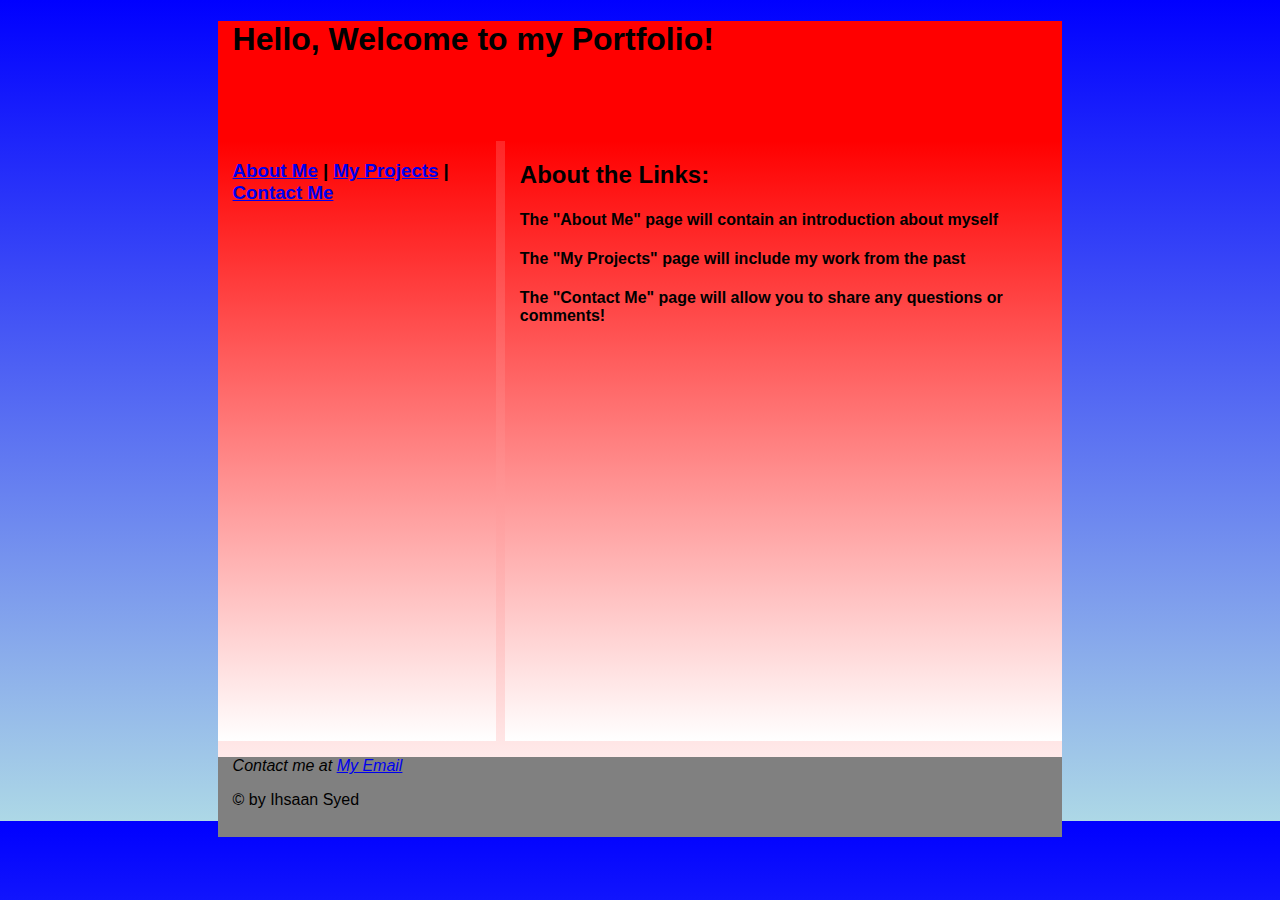
<file: Assignment1/index.html>
<!DOCTYPE HTML> 
<html> 
    <head> 
        <meta charset="UTF-8">
        <title>Home</title>
        <meta name="viewport" content="width=device-width">
        <link href="fluid.css" rel="stylesheet" type="text/css" media="only screen and 
        (min-width:960px)">  
        <link href="tablet.css" rel="stylesheet" type="text/css" media="only screen 
        and (min-width:481px) and (max-width:960px)">
        <link href="phone.css" rel="stylesheet" type="text/css" media="only screen 
        and (max-width:480px)"> 
    </head> 
    <body> 
        <div id="wrapper"> 
            <div id="banner"> 
            <h1>Hello, Welcome to my Portfolio!</h1> </div> 
            <div id="left-column"> 
                <nav> 
                    <h3> 
                     <a href="aboutmepage.html">About Me</a> |  
                     <a href="projectspage.html">My Projects</a> |  
                     <a href="contactmepage.html">Contact Me</a> 
                    </h3> 
               </nav>
        </div> 
        <div id="right-column"> 
            <h2>About the Links:</h2> 
            <h4>The "About Me" page will contain an introduction about myself</h4>
            <h4> The "My Projects" page will include my work from the past</h4>
            <h4>The "Contact Me" page will allow you to share any questions or comments!</h4>  
        </div> 
        <div class="clear"></div> 
        <div id="footer"> 
            <address>  
                <p>Contact me at <a href="ihsaan.syed@ontariotechu.net">My Email</a></p> 
            </address> 
            <p>© by Ihsaan Syed</p>
        </div> 
        </div> 
        </body> 
        </html>
</file>
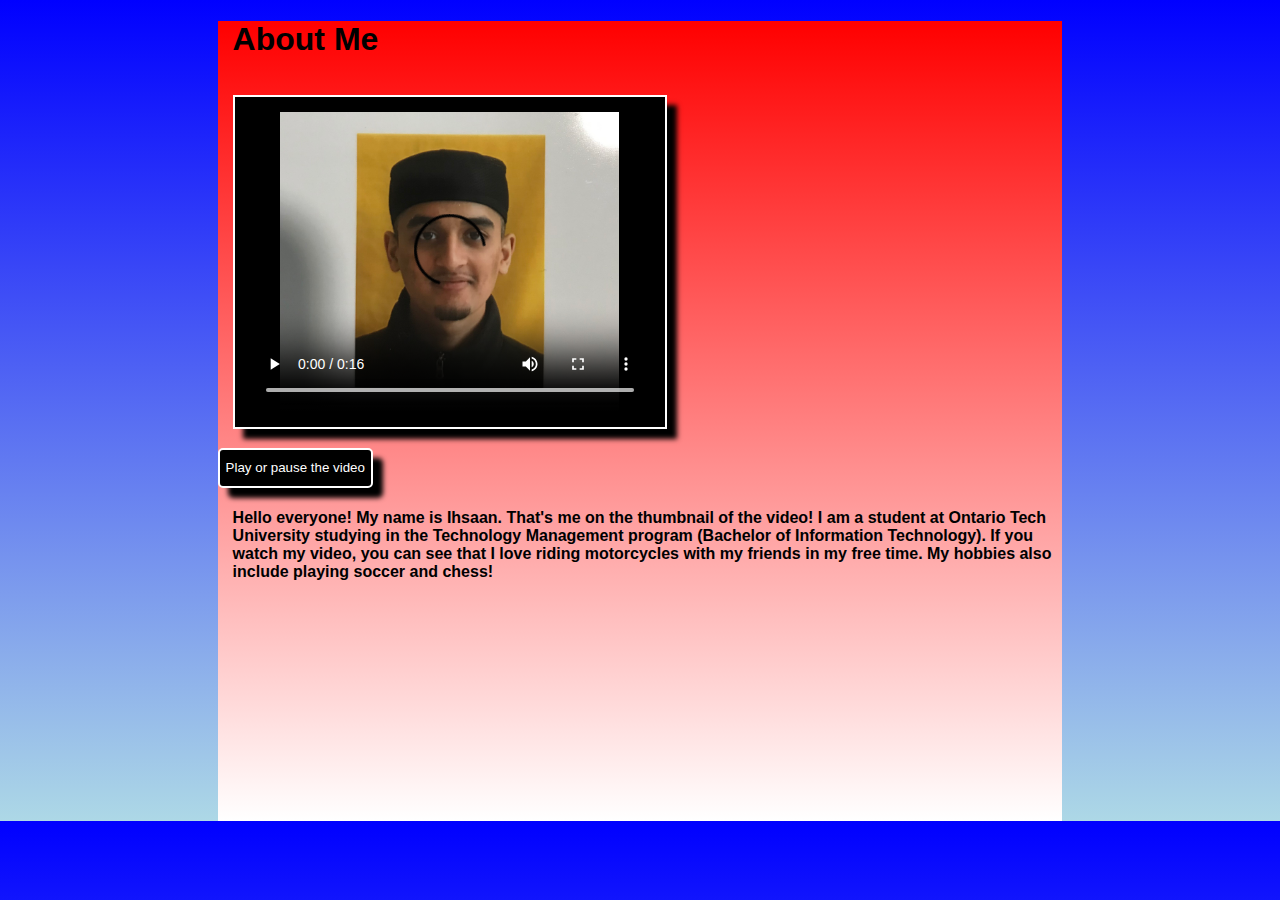
<file: Assignment1/aboutmepage.html>
<!DOCTYPE HTML> 
<html> 
    <head> 
        <meta charset="UTF-8"> 
        <title>About Me</title>
        <meta name="viewport" content="width=device-width">
        <link href="fluid.css" rel="stylesheet" type="text/css" media="only screen and 
        (min-width:960px)"> 
        <link href="tablet.css" rel="stylesheet" type="text/css" media="only screen 
        and (min-width:481px) and (max-width:960px)">
        <link href="phone.css" rel="stylesheet" type="text/css" media="only screen 
        and (max-width:480px)"> 
    </head> 
    <body> 
        <div id="wrapper"> 
            <h1>About Me</h1>
            <video width="320" height="300" controls poster = "IhsaanPhoto.jpeg" preload id = "video"> 
            <source src="BikeVideo.mp4" type="video/mp4"> 
            </video>
            <br> 
            <button onclick ="playPause()">Play or pause the video</button>
            <h4>Hello everyone! My name is Ihsaan. That's me on the thumbnail of the video!
                I am a student at Ontario Tech University studying in the Technology Management program (Bachelor of Information Technology).
                If you watch my video, you can see that I love riding motorcycles with my friends in my free time. My hobbies also include playing soccer and chess!</h4>
            <script> 
             var myVideo = document.getElementById("video"); 
            function playPause() 
            { 
            if (myVideo.paused) 
            myVideo.play(); 
            else myVideo.pause(); 
            } 
            </script>
        </div>
    </body> 
</html>
</file>
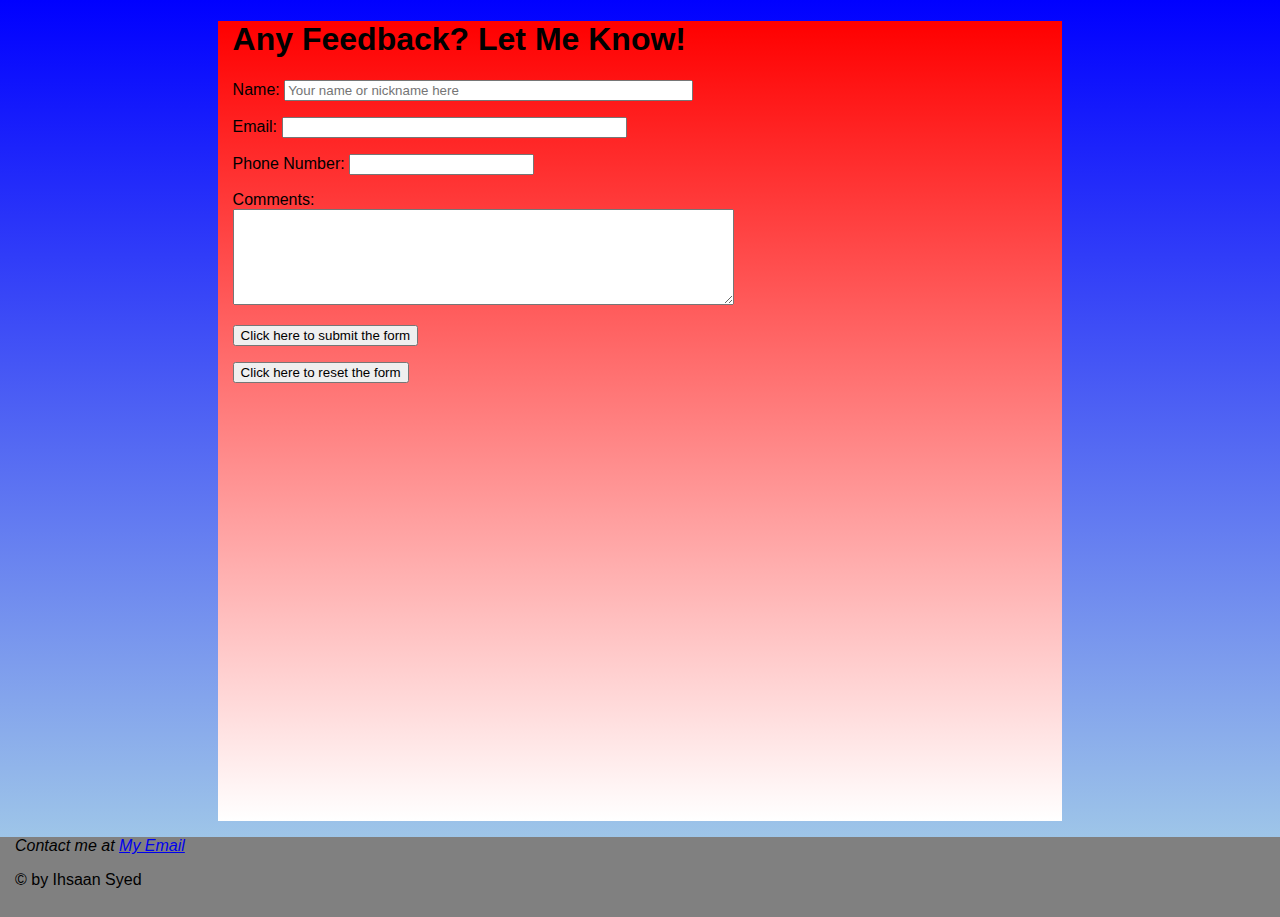
<file: Assignment1/contactmepage.html>
<!DOCTYPE HTML> 
<html> 
    <head> 
        <meta charset = "UTF-8"> 
        <title>Contact Me</title>
        <meta name="viewport" content="width=device-width">
        <link href="fluid.css" rel="stylesheet" type="text/css" media="only screen and 
        (min-width:960px)">  
        <link href="tablet.css" rel="stylesheet" type="text/css" media="only screen 
        and (min-width:481px) and (max-width:960px)"> 
        <link href="phone.css" rel="stylesheet" type="text/css" media="only screen 
        and (max-width:480px)"> 
    </head> 
    <body> 
        <div id="wrapper"> 
            <h1>Any Feedback? Let Me Know!</h1>
            <form action="mailto:ihsaan.syed@ontariotechu.net" ?subject="Signup" Form method="post" enctype="text/plain" name="form">
                <p>
                    <label for="name">Name:</label>
                    <input type="text" name="name" placeholder="Your name or nickname here" size="48" required> 
                </p>
                <p> 
                    <label for="email">Email:</label> 
                    <input type="email" name="email" size="40" required> 
                </p>
                <p>
                    <label for="phone">Phone Number:</label>
                    <input type="tel" id="phone" name="phone" pattern="[0-9]{3}-[0-9]{3}-[0-9]{4}" required>
                </p> 
                <p> 
                    <label for="comments">Comments:</label><br> 
                    <textarea name="comments" cols="60" rows="6"></textarea> 
                </p>
                <p>
                    <input type="submit" value="Click here to submit the form"/>
                </p>
                <p>
                    <input type="reset" value="Click here to reset the form"/>
                </p>
            </form>
        </div>
        <div class="clear"></div> 
            <div id="footer"> 
            <address>  
                <p>Contact me at <a href="ihsaan.syed@ontariotechu.net">My Email</a></p> 
            </address> 
            <p>© by Ihsaan Syed</p>
            </div>
    </body> 
</html>
</file>
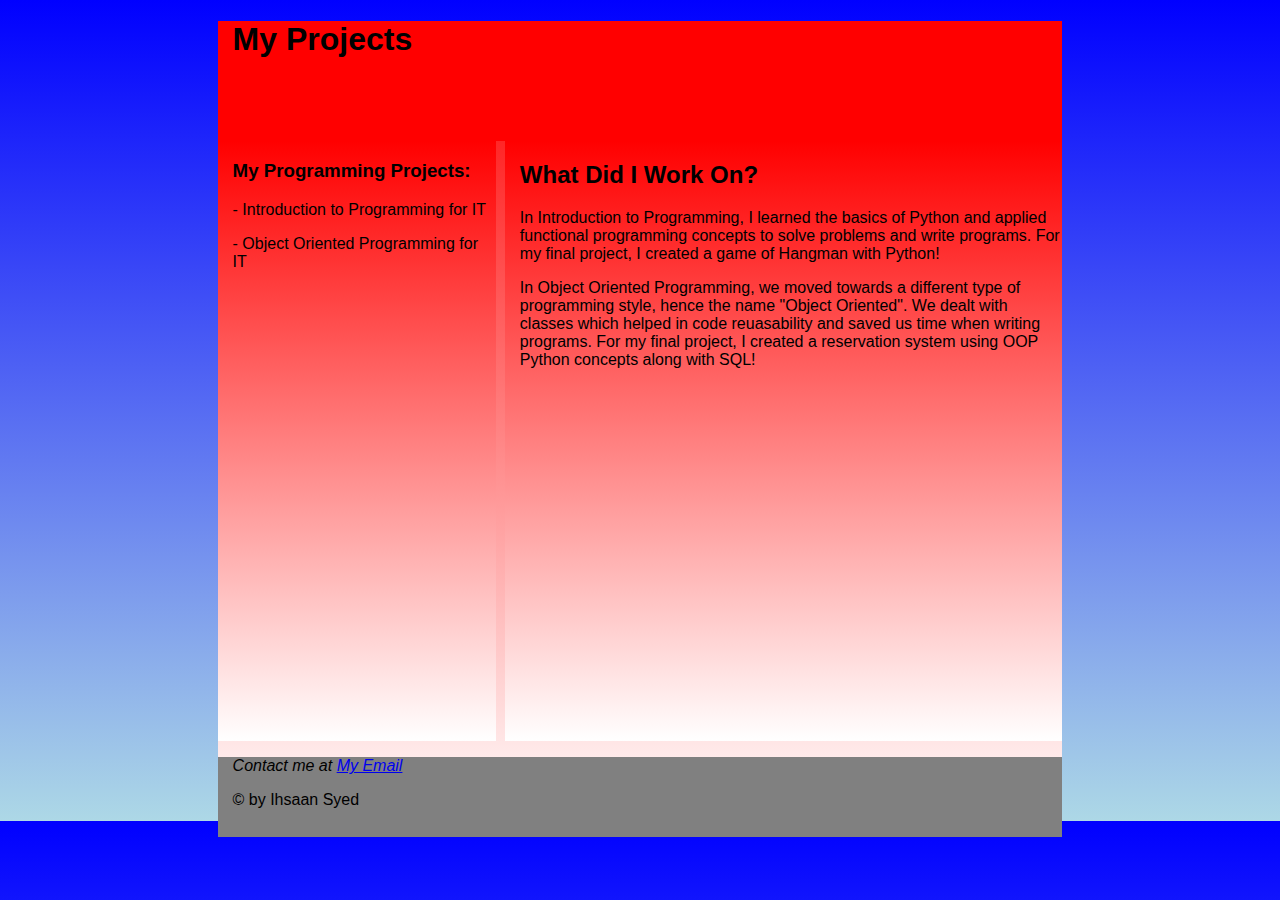
<file: Assignment1/projectspage.html>
<!DOCTYPE HTML> 
<html> 
    <head> 
        <meta charset="UTF-8">
        <title>My Projects</title>
        <meta name="viewport" content="width=device-width">
        <link href="fluid.css" rel="stylesheet" type="text/css" media="only screen and 
        (min-width:960px)"> 
        <link href="tablet.css" rel="stylesheet" type="text/css" media="only screen 
        and (min-width:481px) and (max-width:960px)">
        <link href="phone.css" rel="stylesheet" type="text/css" media="only screen 
        and (max-width:480px)"> 
    </head> 
    <body> 
        <div id="wrapper"> 
            <div id="banner"> 
            <h1>My Projects</h1> </div> 
            <div id="left-column"> 
                <h3>My Programming Projects:</h3>
                <p>- Introduction to Programming for IT</p>
                <p>- Object Oriented Programming for IT</p>
        </div> 
        <div id="right-column"> 
            <h2>What Did I Work On?</h2> 
            <p>In Introduction to Programming, I learned the basics of Python and applied functional programming concepts to solve problems and write programs. For my final project, I created a game of Hangman with Python!</p>
            <p>In Object Oriented Programming, we moved towards a different type of programming style, hence the name "Object Oriented". We dealt with classes which helped in code reuasability and saved us time when writing programs. For my final project, I created a reservation system using OOP Python concepts along with SQL!</p>  
        </div>  
        <div class="clear"></div> 
        <div id="footer"> 
            <address>  
                <p>Contact me at <a href="ihsaan.syed@ontariotechu.net">My Email</a></p> 
            </address> 
            <p>© by Ihsaan Syed</p>
        </div> 
        </div> 
        </body> 
        </html>
</file>
<file: Assignment1/fluid.css>
@charset "UTF-8"; 

body  
{   background: black;
    background: -moz-linear-gradient(top, blue 0%, lightblue 100%); 
    background: -webkit-linear-gradient(top,blue 0%, lightblue 100%); 
    background: -o-linear-gradient(top, blue 0%, lightblue 100%); 
    background: linear-gradient(to bottom, blue 0%, lightblue 100%);
    background-color: black; 
    font-family: 'Trebuchet MS', 'Lucida Sans Unicode', 'Lucida Grande', 'Lucida Sans', Arial, sans-serif; 
    padding:0px; 
    margin:0px; 
} 

h1,h2,h3,h4,h5,h6,p,li
{ 
    margin-left:15px; 
} 
#wrapper  
{ 
    width: 66%; 
    height: 800px; 
    margin-left: auto; 
    margin-right: auto; 
    background: black;
    background: -moz-linear-gradient(top, red 0%, white 100%); 
    background: -webkit-linear-gradient(top,red 0%, white 100%); 
    background: -o-linear-gradient(top,red 0%, white 100%); 
    background: linear-gradient(to bottom,red 0%, white 100%);
    background-color: black; 
} 
#right-column  
{ 
    float: right; 
    width: 66%; 
    height: 600px; 
    background: black;
    background: -moz-linear-gradient(top, red 0%, white 100%); 
    background: -webkit-linear-gradient(top,red 0%, white 100%); 
    background: -o-linear-gradient(top,red 0%, white 100%); 
    background: linear-gradient(to bottom,red 0%, white 100%);
    background-color: black;
} 
#left-column  
{ 
    float: left; 
    width: 33%; 
    background: black;
    background: -moz-linear-gradient(top, red 0%, white 100%); 
    background: -webkit-linear-gradient(top,red 0%, white 100%); 
    background: -o-linear-gradient(top,red 0%, white 100%); 
    background: linear-gradient(to bottom,red 0%, white 100%);
    background-color: black;
    height:600px; 
} 
#footer  
{ 
    height:80px; 
    background: gray;
} 
#banner 
{ 
    height:120px; 
    background-color:red; 
} 

.clear 
{ clear: both; 
}

video { 
    width: 400px; 
    padding: 15px; 
    margin: 15px; 
    background-color:black; 
    border:2px white solid; 
    box-shadow: 10px 10px 5px black; 
}

button { 
    background-color:black; 
    color:white; 
    height:40px; 
    border:2px white solid; 
    box-shadow: 10px 10px 5px black; 
    border-radius: 5px; 
} 

button:hover { 
    background-color:beige; 
    color:black; 
    height:40px; 
    border:2px white solid; 
    box-shadow: -10px -10px 5px black; 
    border-radius: 5px; 
}
</file>
<file: Assignment1/tablet.css>
@charset "UTF-8";
body {
    background: black;
    background: -moz-linear-gradient(top, blue 0%, lightblue 100%); 
    background: -webkit-linear-gradient(top,blue 0%, lightblue 100%); 
    background: -o-linear-gradient(top, blue 0%, lightblue 100%); 
    background: linear-gradient(to bottom, blue 0%, lightblue 100%);
    background-color: black; 
    font-family: 'Trebuchet MS', 'Lucida Sans Unicode', 'Lucida Grande', 'Lucida Sans', Arial, sans-serif;
    padding:0px;
    margin:0px;
}
h1,h2,h3,h4,h5,h6,p,li {
    margin-left:15px;
    margin-top:0px;
}
#wrapper {width: 100%;
    height: 800px;
    margin-left: auto;
    margin-right: auto;
    background: black;
    background: -moz-linear-gradient(top, red 0%, white 100%); 
    background: -webkit-linear-gradient(top,red 0%, white 100%); 
    background: -o-linear-gradient(top,red 0%, white 100%); 
    background: linear-gradient(to bottom,red 0%, white 100%);
    background-color: black;
}
#right-column {
    float: none;
    height: 600px;
    background: black;
    background: -moz-linear-gradient(top, red 0%, white 100%); 
    background: -webkit-linear-gradient(top,red 0%, white 100%); 
    background: -o-linear-gradient(top,red 0%, white 100%); 
    background: linear-gradient(to bottom,red 0%, white 100%);
    background-color: black;
}
#left-column {
    float: none;
    height:120px;
    background: black;
    background: -moz-linear-gradient(top, red 0%, white 100%); 
    background: -webkit-linear-gradient(top,red 0%, white 100%); 
    background: -o-linear-gradient(top,red 0%, white 100%); 
    background: linear-gradient(to bottom,red 0%, white 100%);
    background-color: black;
}
#footer {
    height:80px;
    background-color: gray;
}
#banner{
    height:60px;
    background: red;
}

.button {
    font-size:x-large;
    text-decoration:none;
    background-color:LightBlue;
    display:block;
    width:25%;
    float:left;
    padding:8px;
    margin:5px;
    border-radius:15px;
    box-shadow:5px 5px 3px gray;
}
.button:hover {
    box-shadow:5px 5px 3px black;
}
.clear{
    clear: both;
}
</file>
<file: Assignment1/phone.css>
@charset "UTF-8";
body {
    background: black;
    background: -moz-linear-gradient(top, blue 0%, lightblue 100%); 
    background: -webkit-linear-gradient(top,blue 0%, lightblue 100%); 
    background: -o-linear-gradient(top, blue 0%, lightblue 100%); 
    background: linear-gradient(to bottom, blue 0%, lightblue 100%);
    background-color: black; 
    font-family: 'Trebuchet MS', 'Lucida Sans Unicode', 'Lucida Grande', 'Lucida Sans', Arial, sans-serif;
    padding:0px;
    margin:0px;
}
h1,h2,h3,h4,h5,h6,p,li {
    margin-left:15px;
    margin-top:0px;
}
#wrapper {width: 100%;
    height: 480px;
    margin-left: auto;
    margin-right: auto;
    background: black;
    background: -moz-linear-gradient(top, red 0%, white 100%); 
    background: -webkit-linear-gradient(top,red 0%, white 100%); 
    background: -o-linear-gradient(top,red 0%, white 100%); 
    background: linear-gradient(to bottom,red 0%, white 100%);
    background-color: black;
    height:600px; 
}
#right-column {
    float: none;
    height: 600px;
    background: black;
    background: -moz-linear-gradient(top, red 0%, white 100%); 
    background: -webkit-linear-gradient(top,red 0%, white 100%); 
    background: -o-linear-gradient(top,red 0%, white 100%); 
    background: linear-gradient(to bottom,red 0%, white 100%);
    background-color: black;
    height:600px; 
}
#left-column {
    float: none;
    height:120px;
    background: black;
    background: -moz-linear-gradient(top, red 0%, white 100%); 
    background: -webkit-linear-gradient(top,red 0%, white 100%); 
    background: -o-linear-gradient(top,red 0%, white 100%); 
    background: linear-gradient(to bottom,red 0%, white 100%);
    background-color: black;
    height:600px; 
}
#footer {
    height:80px;
    background-color: gray;
}
#banner{
    height:60px;
    background-color: red;
}

.button {
    font-size:x-large;
    text-decoration:none;
    background-color:LightBlue;
    display:block;
    width:25%;
    float:left;
    padding:8px;
    margin:5px;
    border-radius:15px;
    box-shadow:5px 5px 3px gray;
}
.button:hover {
    box-shadow:5px 5px 3px black;
}
.clear{
    clear: both;
}
</file>
